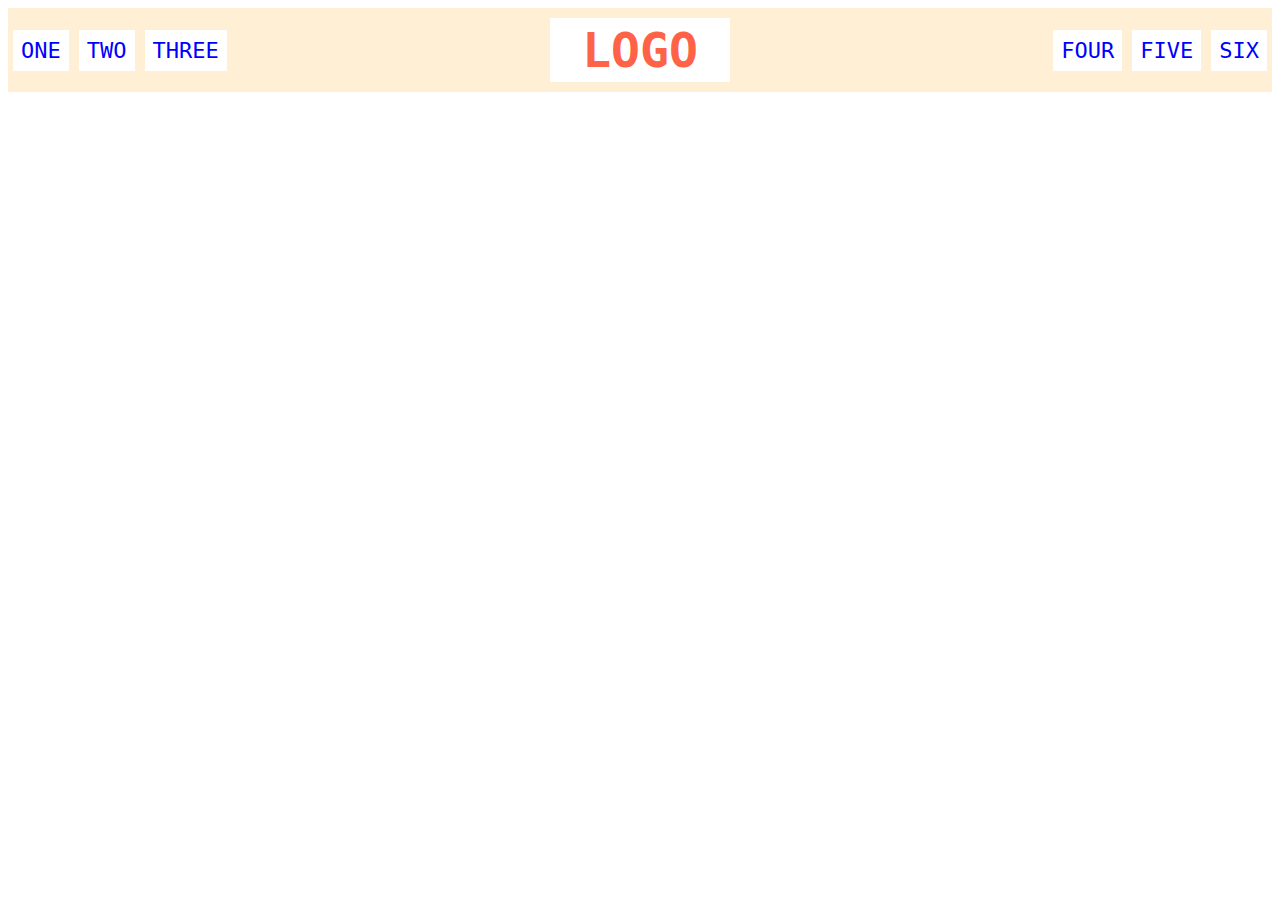
<file: flex/02-flex-header/index.html>
<!DOCTYPE html>
<html lang="en">
  <head>
    <meta charset="UTF-8" />
    <meta http-equiv="X-UA-Compatible" content="IE=edge" />
    <meta name="viewport" content="width=device-width, initial-scale=1.0" />
    <title>Flex Header</title>
    <link rel="stylesheet" href="style.css" />
  </head>
  <body>
    <div class="header">
      <div class="left-links">
        <ul>
          <li><a href="#">ONE</a></li>
          <li><a href="#">TWO</a></li>
          <li><a href="#">THREE</a></li>
        </ul>
      </div>
      <div class="logo">LOGO</div>
      <div class="right-links">
        <ul>
          <li><a href="#">FOUR</a></li>
          <li><a href="#">FIVE</a></li>
          <li><a href="#">SIX</a></li>
        </ul>
      </div>
    </div>
  </body>
</html>
</file>
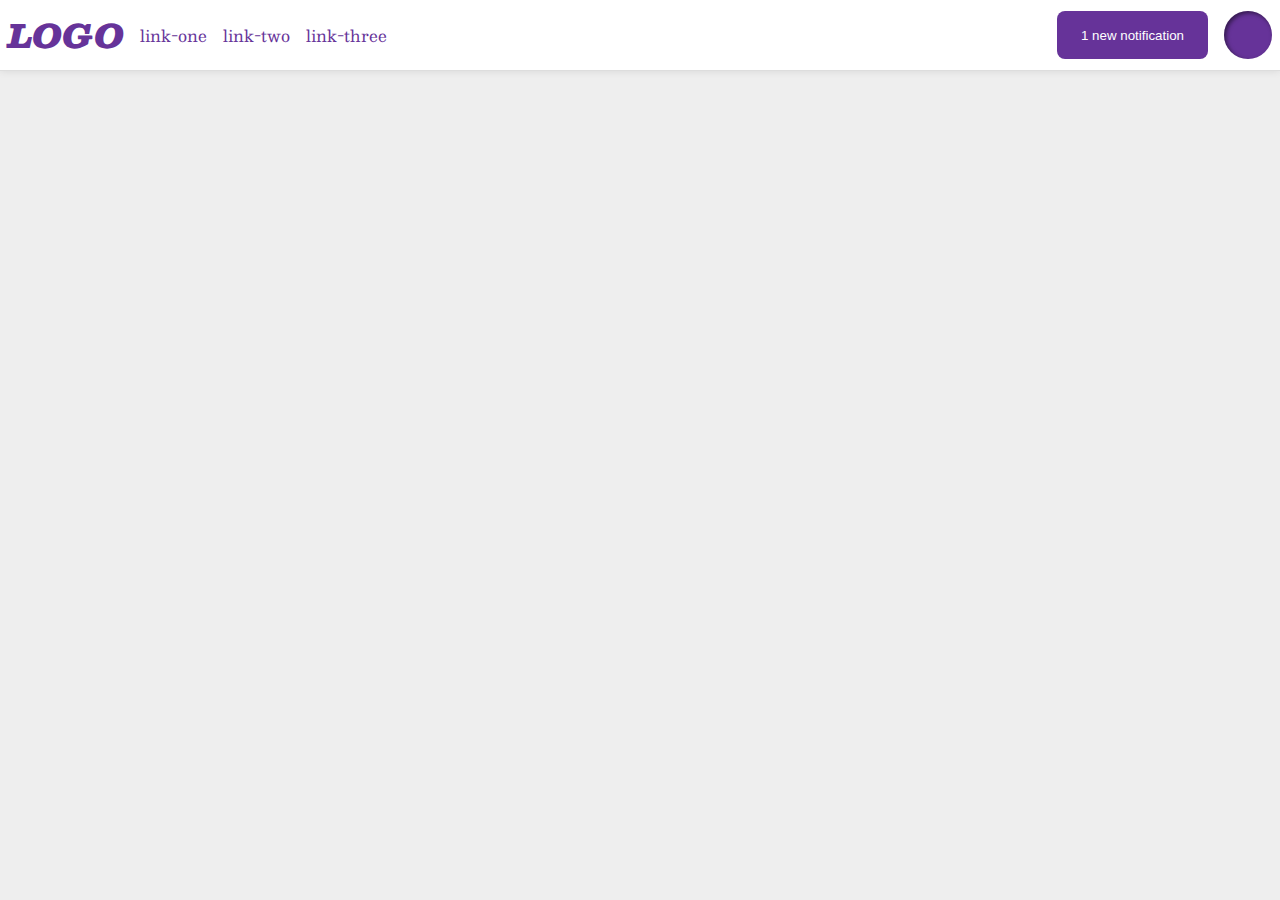
<file: flex/03-flex-header-2/index.html>
<!DOCTYPE html>
<html lang="en">
  <head>
    <meta charset="UTF-8" />
    <meta http-equiv="X-UA-Compatible" content="IE=edge" />
    <meta name="viewport" content="width=device-width, initial-scale=1.0" />
    <title>Flex Header 2</title>
    <link rel="stylesheet" href="style.css" />
  </head>
  <body>
    <div class="header">
      <div class="left-links">
        <div class="logo">LOGO</div>
        <ul class="links">
          <li><a href="google.com">link-one</a></li>
          <li><a href="google.com">link-two</a></li>
          <li><a href="google.com">link-three</a></li>
        </ul>
      </div>
      <div class="right-links">
        <button class="notifications">1 new notification</button>
        <div class="profile-image"></div>
      </div>
    </div>
  </body>
</html>
</file>
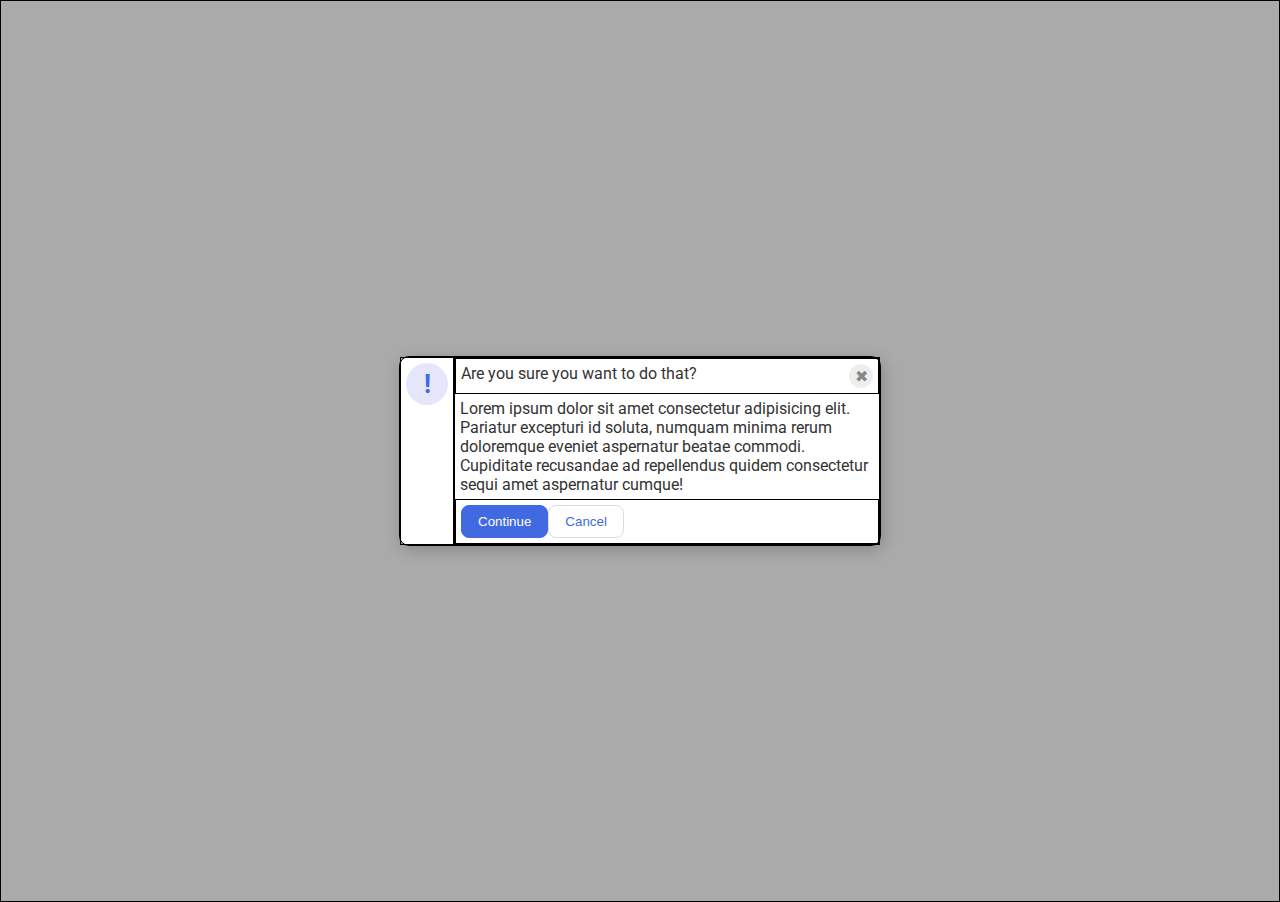
<file: flex/05-flex-modal/index.html>
<!DOCTYPE html>
<html lang="en">

<head>
  <meta charset="UTF-8">
  <meta http-equiv="X-UA-Compatible" content="IE=edge">
  <meta name="viewport" content="width=device-width, initial-scale=1.0">
  <link rel="stylesheet" href="style.css">
  <title>Modal</title>
</head>

<body>
  <div class="modal">
    <div class="icon-container"><div class="icon">!</div></div>
    <div class="right">
      <div class="header-container">
        <div class="header">Are you sure you want to do that?</div>
        <div class="close-button">✖</div>
      </div>
      <div class="text">Lorem ipsum dolor sit amet consectetur adipisicing elit. Pariatur excepturi id soluta, numquam
        minima rerum doloremque eveniet aspernatur beatae commodi. Cupiditate recusandae ad repellendus quidem consectetur
        sequi amet aspernatur cumque!</div>
      <div class="button-container">
        <button class="continue">Continue</button>
        <button class="cancel">Cancel</button>
      </div>
    </div>
  </div>
</body>

</html>
</file>
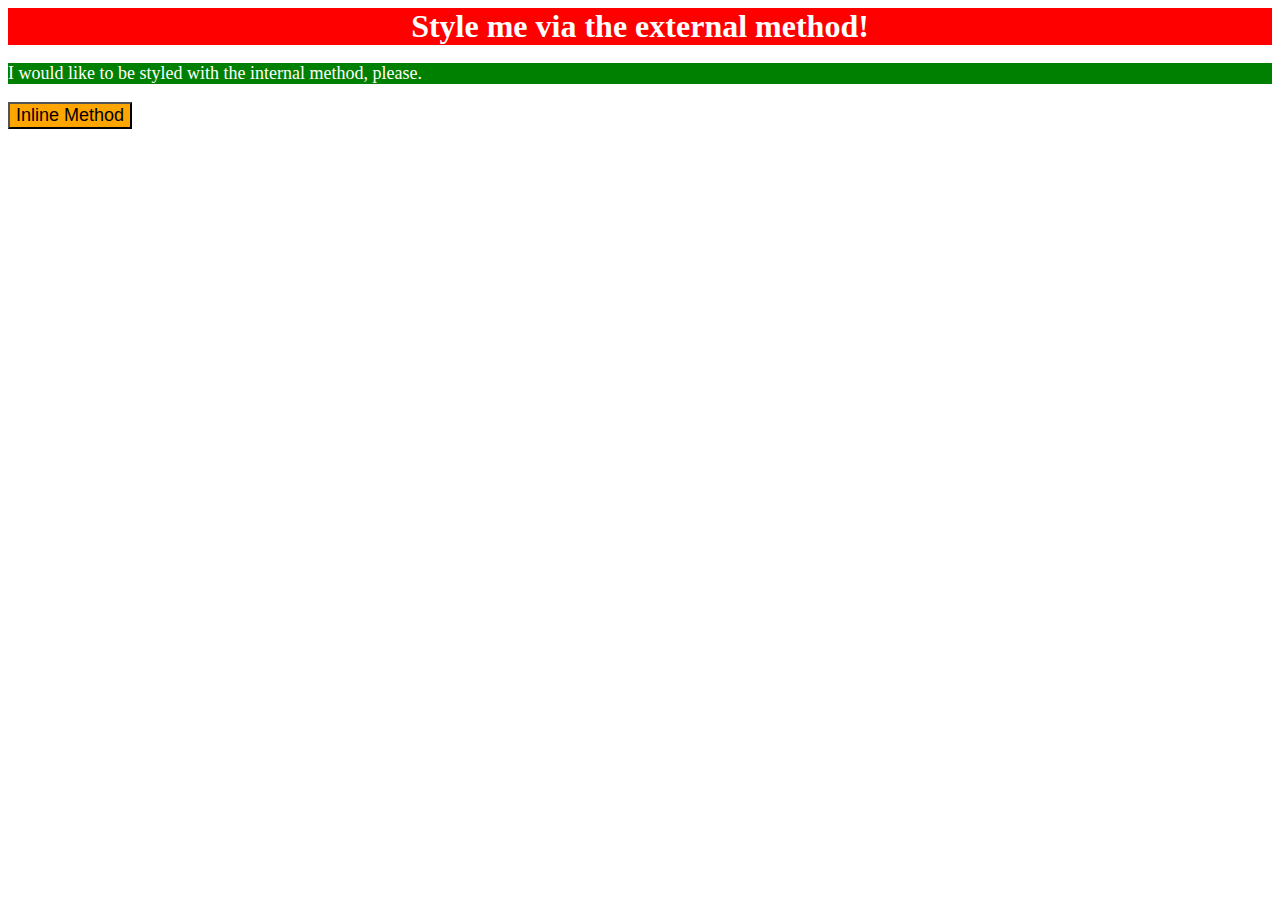
<file: foundations/01-css-methods/index.html>
<!DOCTYPE html>
<html lang="en">
  <head>
    <meta charset="UTF-8">
    <meta http-equiv="X-UA-Compatible" content="IE=edge">
    <meta name="viewport" content="width=device-width, initial-scale=1.0">
    <title>Methods for Adding CSS</title>
    <link rel="stylesheet" href="./styles.css">
    <style>
      p {
        background-color: green;
        color:white;
        font-size: 18px;
      }
    </style>
  </head>

  <body>
    <div>Style me via the external method!</div>
    <p>I would like to be styled with the internal method, please.</p>
    <button style="background-color: orange; font-size: 18px;" >Inline Method</button>
  </body>
</html>
</file>
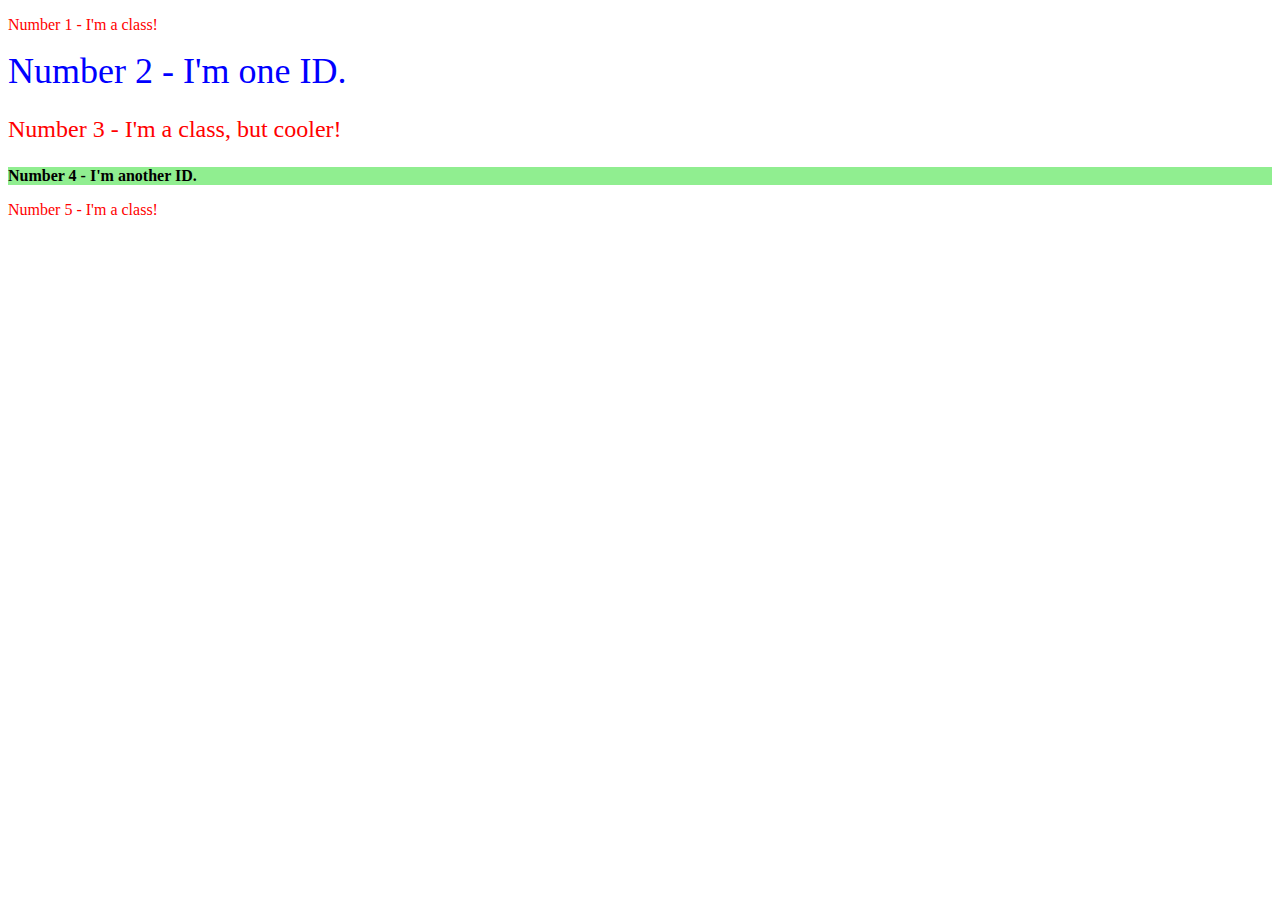
<file: foundations/02-class-id-selectors/index.html>
<!DOCTYPE html>
<html lang="en">
  <head>
    <meta charset="UTF-8">
    <meta http-equiv="X-UA-Compatible" content="IE=edge">
    <meta name="viewport" content="width=device-width, initial-scale=1.0">
    <title>Class and ID Selectors</title>
    <link rel="stylesheet" href="style.css">
  </head>
  <body>
    <p class="odd";>Number 1 - I'm a class!</p>
    <div id="second">Number 2 - I'm one ID.</div>
    <p class="odd third">Number 3 - I'm a class, but cooler!</p>
    <div id="fourth">Number 4 - I'm another ID.</div>
    <p class="odd">Number 5 - I'm a class!</p>
  </body>
</html>
</file>
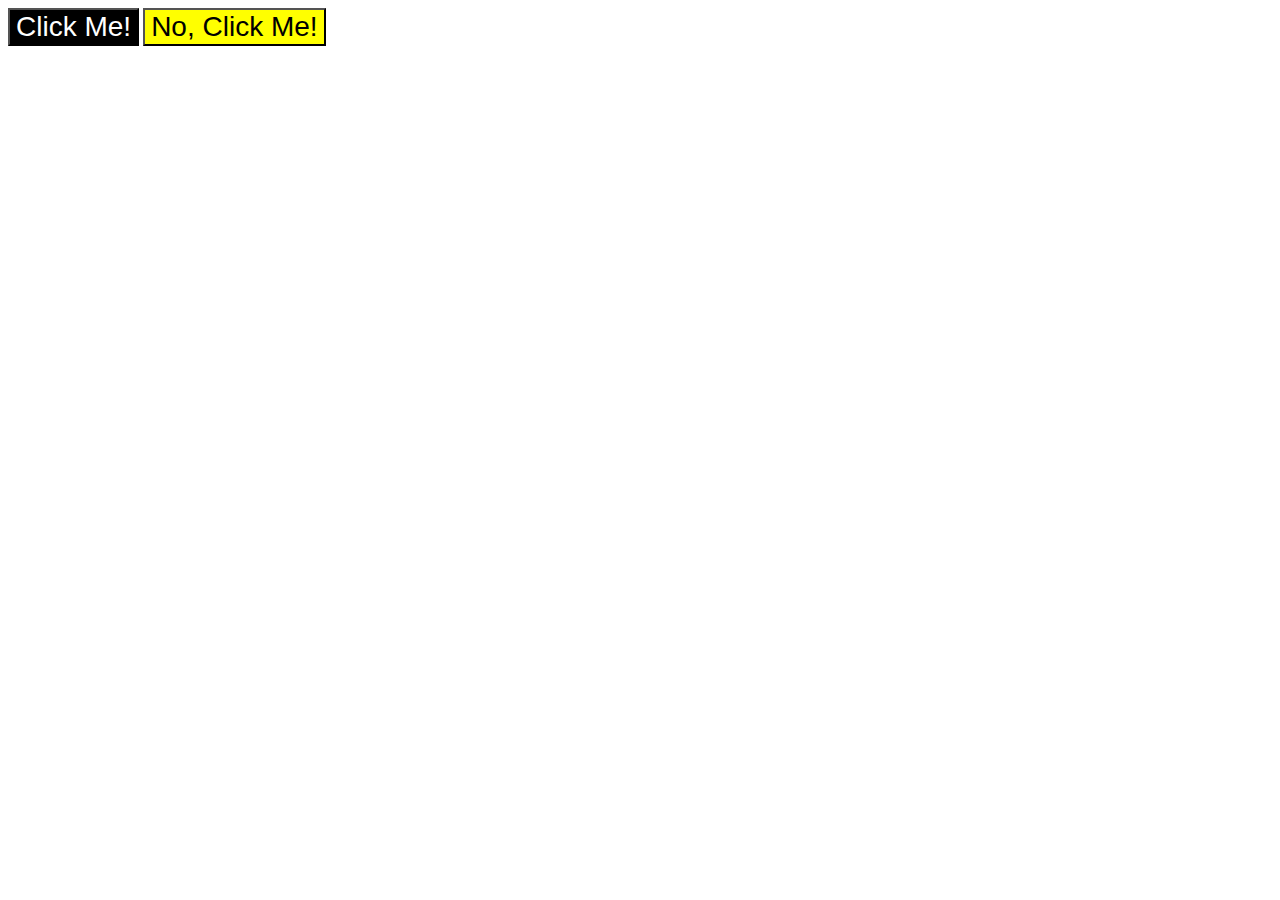
<file: foundations/03-grouping-selectors/index.html>
<!DOCTYPE html>
<html lang="en">
  <head>
    <meta charset="UTF-8">
    <meta http-equiv="X-UA-Compatible" content="IE=edge">
    <meta name="viewport" content="width=device-width, initial-scale=1.0">
    <title>Grouping Selectors</title>
    <link rel="stylesheet" href="style.css">
  </head>
  <body>
    <button class="first">Click Me!</button>
    <button class="second">No, Click Me!</button>
  </body>
</html>
</file>
<file: flex/02-flex-header/style.css>
.header {
  font-family: monospace;
  background: papayawhip;

  display: flex;
}

.left-links {
  display: flex;
  flex: 1;
  justify-content: left;
  align-items: center;
}

.right-links {
  display: flex;
  flex: 1;
  justify-content: flex-end;
  align-items: center;
}

.logo {
  font-size: 48px;
  font-weight: 900;
  color: tomato;
  background: white;
  padding: 4px 32px;
  justify-content: center;
  align-content: center;
  margin: 10px;
  font-weight: bold;
}

ul {
  /* this removes the dots on the list items*/
  list-style-type: none;
  display: inline-flex;
  padding: 0px;
}

a {
  font-size: 22px;
  background: white;
  padding: 8px;
  margin: 5px;
  color: blue;
  /* this removes the line under the links */
  text-decoration: none;
}
</file>
<file: flex/03-flex-header-2/style.css>
/* this is some magical font-importing.  
you'll learn about it later. */
@import url("https://fonts.googleapis.com/css2?family=Besley:ital,wght@0,400;1,900&display=swap");

body {
  margin: 0;
  background: #eee;
  font-family: Besley, serif;
}

.header {
  background: white;
  border-bottom: 1px solid #ddd;
  box-shadow: 0 0 8px rgba(0, 0, 0, 0.1);
  display: flex;
  align-items: center;
  justify-content: space-between;
}

.profile-image {
  background: rebeccapurple;
  box-shadow: inset 2px 2px 4px rgba(0, 0, 0, 0.5);
  border-radius: 50%;
  width: 48px;
  height: 48px;
}

.logo {
  color: rebeccapurple;
  font-size: 32px;
  font-weight: 900;
  font-style: italic;
}

button {
  border: none;
  border-radius: 8px;
  background: rebeccapurple;
  color: white;
  padding: 8px 24px;
}

a {
  /* this removes the line under our links */
  text-decoration: none;
  color: rebeccapurple;
}

ul {
  list-style-type: none;
  display: flex;
  padding: 0px;
  margin: 0px;
  align-items: center;
  gap: 16px;
}

.left-links {
  display: flex;
  justify-content: flex-start;
  gap: 16px;
  padding: 8px;
}

.right-links {
  display: flex;
  justify-content:flex-end;
  gap: 16px;
  padding: 8px;
}
</file>
<file: flex/05-flex-modal/style.css>
@import url('https://fonts.googleapis.com/css2?family=Roboto:wght@400;700&display=swap');

html, body {
  height: 100%;
}

body {
    border: 1px black solid;
  font-family: Roboto, sans-serif;
  margin: 0;
  background: #aaa;
  color: #333;
  /* I'll give you this one for free lol */
  align-items: center;
  justify-content: center;

  display:flex;
}

.modal {
  display: flex;
  border: 1px black solid;
  background: white;
  width: 480px;
  border-radius: 10px;
  box-shadow: 2px 4px 16px rgba(0,0,0,.2);
  
  justify-content: center;
}

.icon {
  display:flex;
  color: royalblue;
  font-size: 26px;
  font-weight: 700;
  background: lavender;
  width: 42px;
  height: 42px;
  border-radius: 50%;
  align-items: center;
  justify-content: center;
  flex-shrink: 0;
}

.close-button {
  display: flex;
  background: #eee;
  border-radius: 50%;
  color: #888;
  font-weight: 400;
  font-size: 16px;
  height: 24px;
  width: 24px;
  align-items: center;
  justify-content: center;
}

button {
  padding: 8px 16px;
  border-radius: 8px;
}

button.continue {
  background: royalblue;
  border: 1px solid royalblue;
  color: white;
}

button.cancel {
  background: white;
  border: 1px solid #ddd;
  color: royalblue;
}

.header-container {
  display: flex;
  border: 1px black solid; 
  justify-content: space-between;
  padding: 5px;
}

.button-container {
  border: 1px black solid;
  display: flex;
  padding: 5px;
}

.right {
  border: 1px black solid;
  display:flex;
  flex: auto;
  flex-direction: column;
}

.icon-container {
  display:flex;
  border: 1px black solid;
  padding: 5px;
}

.text {
  padding: 5px;
}
</file>
<file: foundations/01-css-methods/styles.css>
div {
    background-color: red;
    color: white;
    font-size: 32px;
    text-align: center;
    font-weight: bold;
}
</file>
<file: foundations/02-class-id-selectors/style.css>
.odd {
    color: red;
}

#second {
    color: blue;
    font-size: 36px;
}

.third {
    font-size: 24px;
}

#fourth {
    background-color: lightgreen;
    font-size: 24;
    font-weight: bold;
}
</file>
<file: foundations/03-grouping-selectors/style.css>
.first, .second {
    font-size: 28px;
    font-family: Helvetica, 'Times New Roman', sans-serif;
}

.first {
    background-color: black;
    color: white;
}

.second {
    background-color: yellow;
}
</file>
